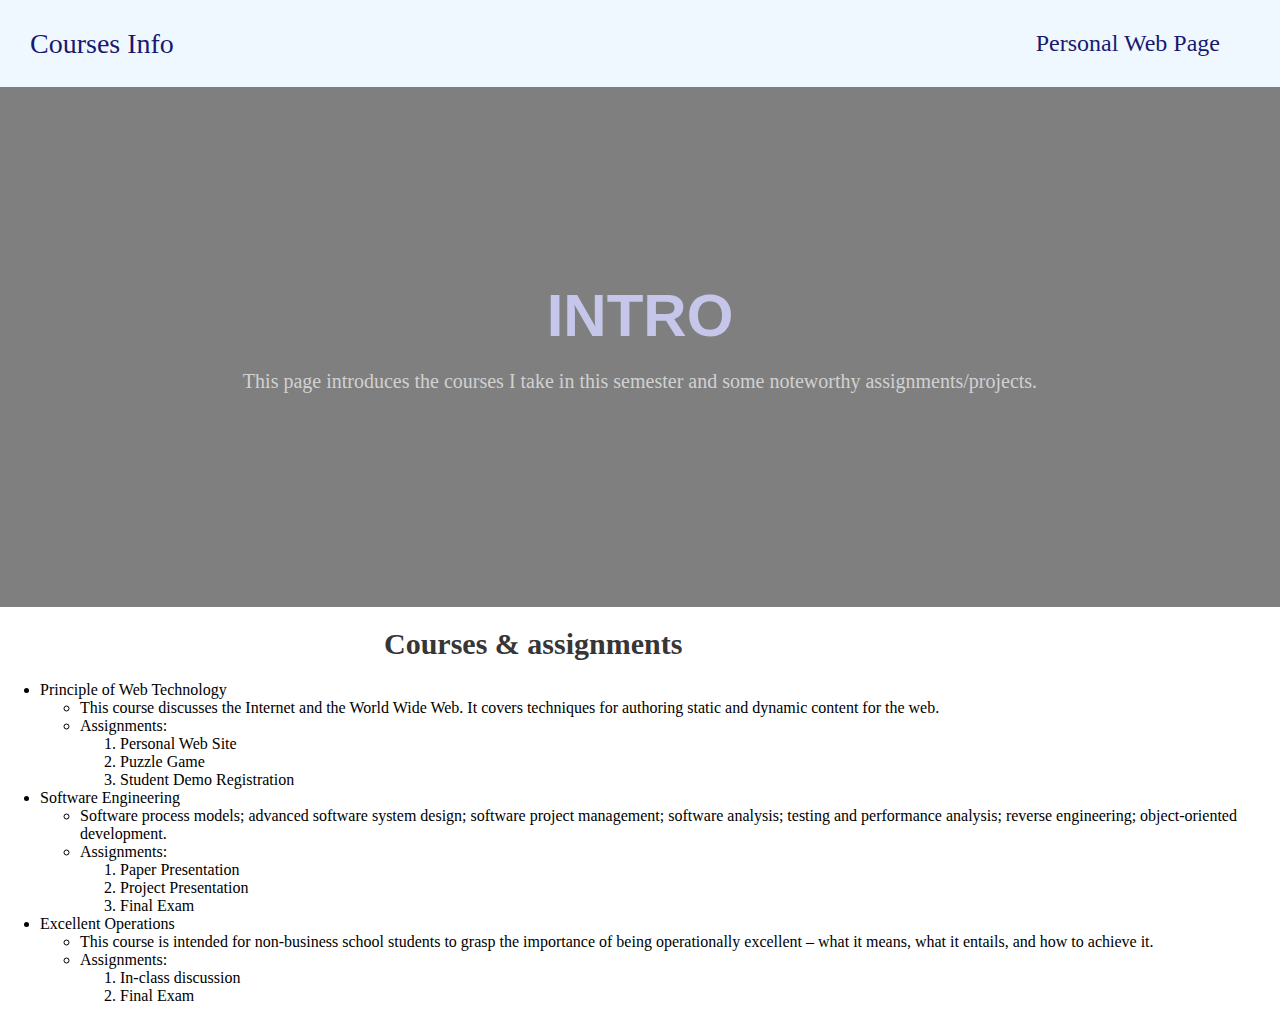
<file: Personal_blog/course.html>
<!DOCTYPE html>
<html lang="en">
    <head>
      <meta charset="utf-8">
      <meta name="viewport" content="width=device-width, initial-scale=1.0">
      <title>Personal Course Web Page</title>
      <link rel="stylesheet" type="text/css" href="styles.css">
    </head>

    <body>
      <header class="header">
        <a href="#" class="name">Courses Info</a>
		<nav class="nav-items">
			<a href="index.html">Personal Web Page</a>
		  </nav>
      </header>

      <main>
        <div class="bio">
          <h1>Intro</h1>
          <p>This page introduces the courses I take in this semester and some noteworthy assignments/projects.</p>
        </div>

        <div class="favorite">
          <div>
            <h1>Courses &amp; assignments</h1>
			<ul>
				<li>Principle of Web Technology
					<ul>
						<li>This course discusses the Internet and the World Wide Web. 
							It covers techniques for authoring static and dynamic content for the web.</li>
						<li>Assignments:
							<ol>
								<li>Personal Web Site</li>
								<li>Puzzle Game</li>
								<li>Student Demo Registration</li>
							</ol>
						</li>
					</ul>
				</li>
				<li>Software Engineering
					<ul>
						<li>Software process models; advanced software system design; software project management; 
							software analysis; testing and performance analysis; reverse engineering; object-oriented 
							development.</li>
						<li>Assignments:
							<ol>
								<li>Paper Presentation</li>
								<li>Project Presentation</li>
								<li>Final Exam</li>
							</ol>
						</li>
					</ul>
				</li>
				<li>Excellent Operations
					<ul>
						<li>This course is intended for non-business school students to grasp the importance of being operationally excellent – what it means, what it entails, and how to achieve it.</li>
						<li>Assignments:
							<ol>
								<li>In-class discussion</li>
								<li>Final Exam</li>
							</ol>
						</li>
					</ul>
				</li>
			</ul>
          </div>
      </div>
      </main>
    </body>
</html>
</file>
<file: Personal_blog/styles.css>
/*External CSS file.*/

body{
    margin: 0;
    box-sizing: border-box;
}

/* CSS for header element */
.header{
    display: flex;
    justify-content: space-between;
    align-items: center;
    background-color:aliceblue;
}

.header .name{
    font-size: 28px;
    font-family: 'Times New Roman', Times, serif;
    color: midnightblue;
    margin-left: 30px;
    text-decoration: none;
}

.nav-items{
    display: flex;
    justify-content: space-evenly;
    align-items: center;
    margin-right: 30px;
}

.nav-items a{
    font-size: 24px;
    color:midnightblue;
    text-decoration: none;
    padding: 30px;
}

/* CSS for main element */
.bio {
    display: flex;
    flex-direction: column;
    justify-content: center;
    align-items: center;
    width: 100%;
    height: 520px;
    background: linear-gradient(to bottom, rgba(0, 0, 0, 0.5) 0%, rgba(0, 0, 0, 0.5) 100%), url("https://images.rawpixel.com/image_1000/czNmcy1wcml2YXRlL3Jhd3BpeGVsX2ltYWdlcy93ZWJzaXRlX2NvbnRlbnQvbHIvcm0yNjYtbnVubnktMDUuanBn.jpg");
    background-size: cover;
    background-position: center;
    background-repeat: no-repeat;
  }
  
.bio h1 {
    font-family: sans-serif;
    font-size: 60px;
    color: rgb(198, 198, 234);
    font-weight: bold;
    text-transform: uppercase;
    margin: 0;
  }
  
  .bio p {
    font-size: 20px;
    color: #d1d1d1;
    margin: 20px 0;
  }
  
  .current {
    display: flex;
    justify-content: space-around;
    align-items: center;
    padding: 40px 80px;
  }
  
  .current div {
    display: flex;
    flex-direction: column;
    justify-content: center;
    align-items: center;
    padding: 0 40px;
  }
  
  .current div .header {
    font-size: 20px;
    color: #2d2d2d;
    text-transform: uppercase;
    margin: 10px 0;
    text-decoration: none;
  }
  
  .current div ul {
    font-size: 20px;
    color: rgb(35, 35, 126);
    margin: 10px 0;
    text-decoration: none;
  }

.favorite{
    height: 15%;
    width: 100%;
}

.favorite div{
    float: left;
}

.favorite div img{
    width: 80%;
    margin-left: 15%;
    margin-top: 5%
}

.favorite div table, .favorite div tr, .favorite div td{
    border:1px solid;
}

.favorite div table{
    width: 130%;
    font-family: 'Times New Roman', Times, serif;
    font-size: large;
    text-align: center;
    margin-left: 30%;
    float:left;
    border-collapse: collapse;
    ;
}

table tr{
    height:60px;
}

.favorite div h1{
    width: 100%;
    font-size: 30px;
    color: #373535;
    margin-left: 30%;
}

.favorite div h2{
    width: 100%;
    font-size: 30px;
    color: #373535;
    margin-left: 50%;
}
</file>
